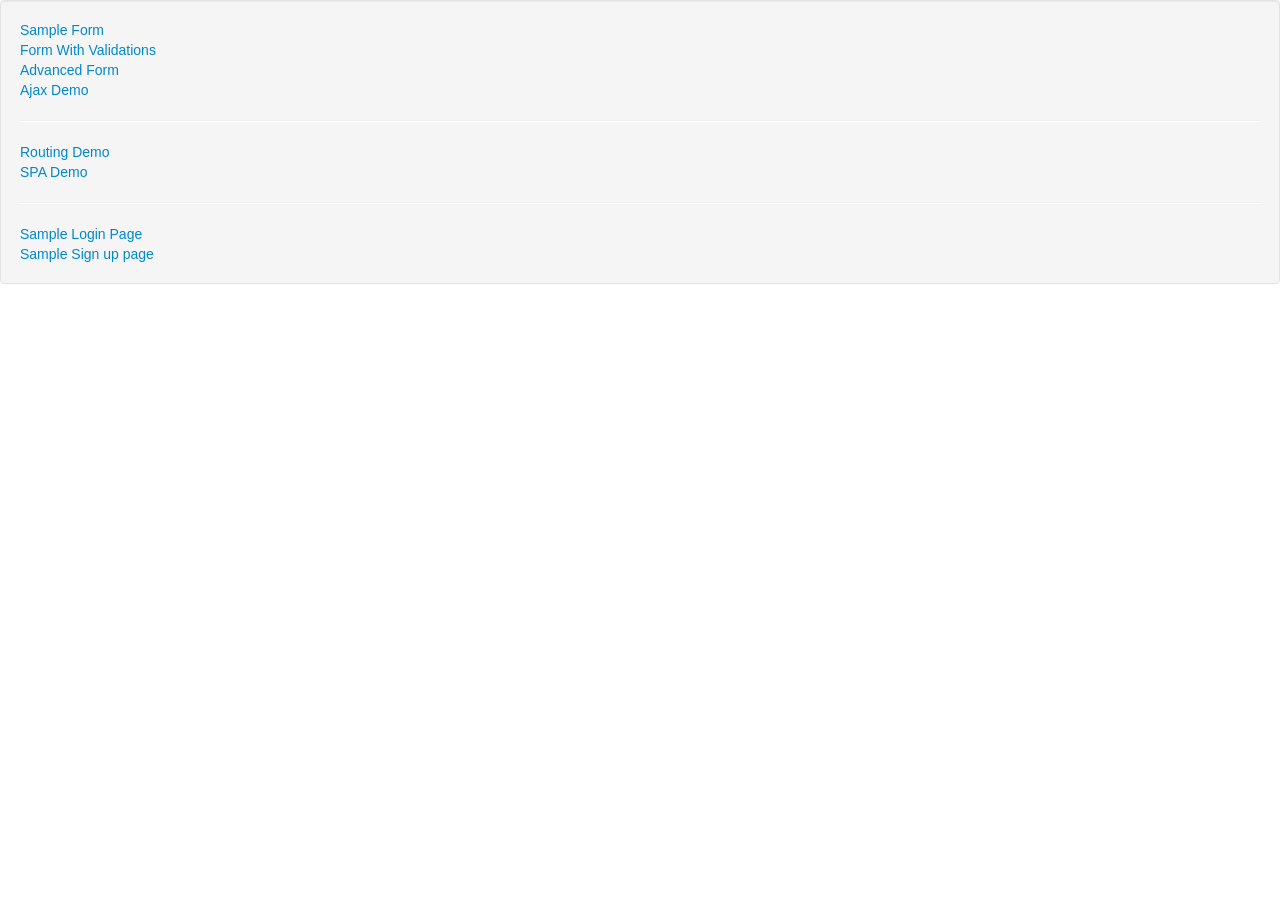
<file: AngularApp/Index.htm>
﻿<!DOCTYPE html>
<html xmlns="http://www.w3.org/1999/xhtml">
<head>
    <title>F5 - Seed project</title>
    <link href="App/css/bootstrap.css" rel="stylesheet" />
    <script src="http://code.jquery.com/jquery-1.10.1.min.js"></script>
    <script src="App/js/bootstrap.js"></script>


    <link href="App/css/bootstrap-responsive.css" rel="stylesheet" />
</head>
<body>
    <div class="well">
        <a href="App/forms/SimpleForm.htm">Sample Form</a><br />
        <a href="App/forms/BasicForm.html">Form With Validations</a><br />
        <a href="App/forms/AdvancedForm.html">Advanced Form</a><br />
        <a href="App/demo-simple-ajax/ajax-demo.html">Ajax Demo</a>
        <hr />
        <a href="App/routing/routing-demo.html">Routing Demo</a><br />
        <a href="App/routing/spa-demo.html">SPA Demo</a><br />
        <hr />
        <a href="App/demo-sign-in/sign-in.html">Sample Login Page</a><br />
        <a href="App/demo-sign-in/sign-up.html">Sample Sign up page</a><br />
    </div>
</body>
</html>
</file>
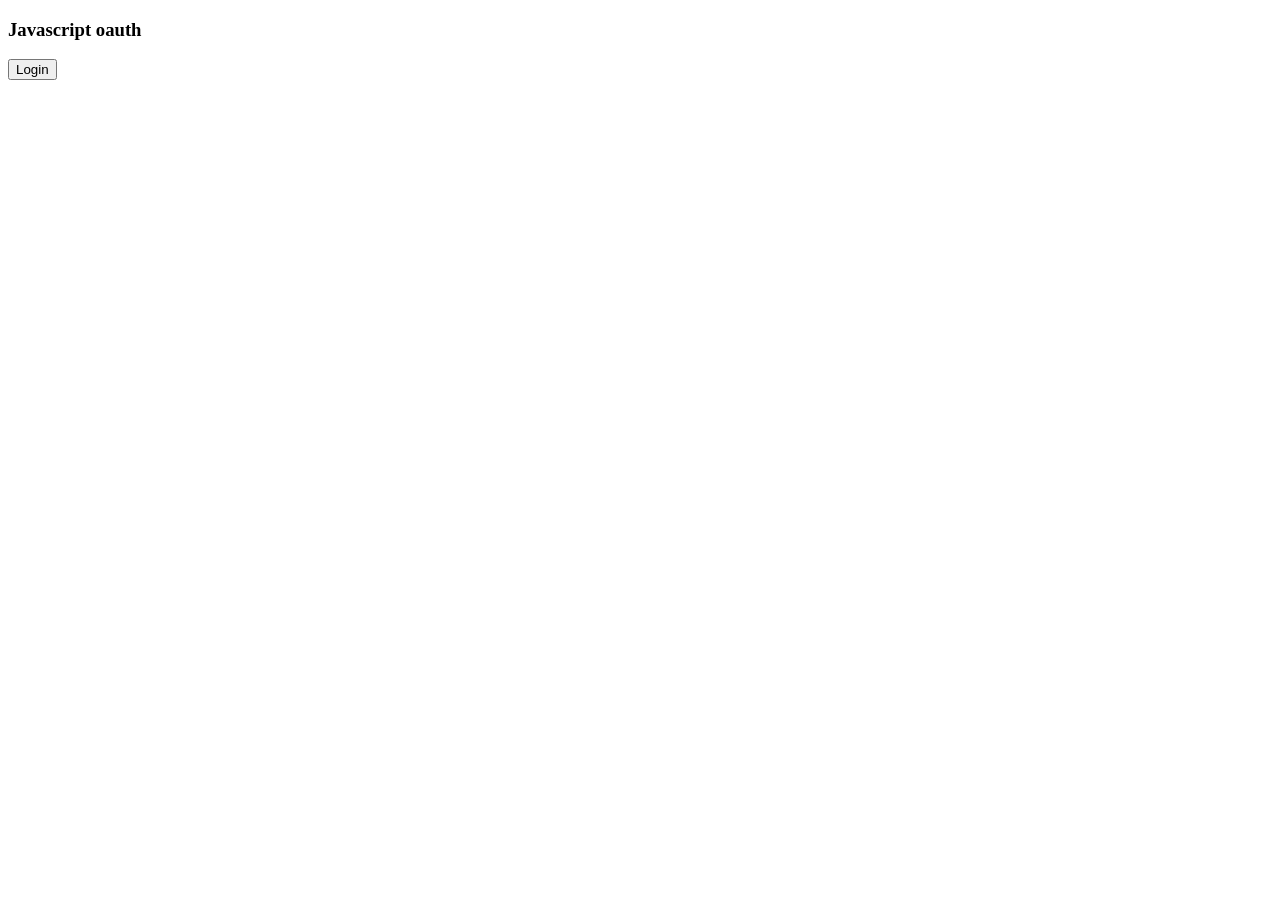
<file: facebookoauth/fb.html>
<!DOCTYPE html> 
<html xmlns:fb="https://www.facebook.com/2008/fbml">
    <head>
        <meta http-equiv="Content-Type" content="text/html; charset=UTF-8"/>
        <title>Facebook test application</title>

    </head>
    <body>
        <div id="fb-root"></div>
		<script type="text/javascript" src="script.js"></script>
        <h3>Javascript oauth</h3>
        <button id="fb-auth">Login</button>
        <br />
        <div id="user-info"></div>
        <br />
        <div id="debug"></div>
        
        <div id="other" style="display:none">
            <a href="#" onclick="showStream(); return false;">Publish Wall Post</a> |
            <a href="#" onclick="share(); return false;">Share With Your Friends</a> |
            <a href="#" onclick="graphStreamPublish(); return false;">Publish Stream Using Graph API</a> |
            <a href="#" onclick="fqlQuery(); return false;">FQL Query Example</a>
            
            <br />
            <textarea id="status" cols="50" rows="5">Write your status here and click 'Status Set Using Legacy Api Call'</textarea>
            <br />            
        </div>
    </body>
</html>
</file>
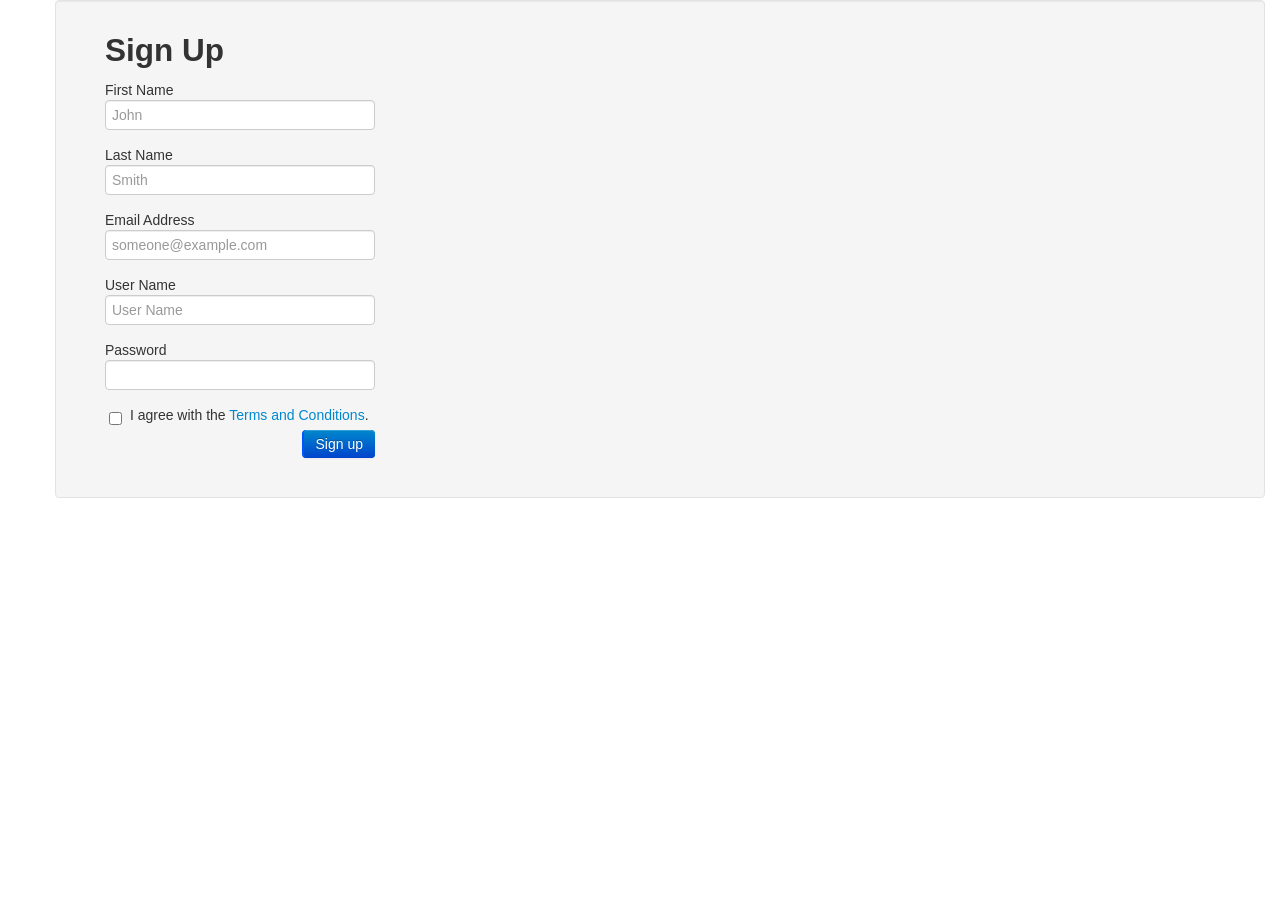
<file: AngularApp/App/demo-sign-in/sign-up.html>
﻿<!DOCTYPE html>
<html data-ng-app="signUp" xmlns="http://www.w3.org/1999/xhtml">
<head>
    <title>Sign up form</title>
    <meta name="viewport" content="width=device-width, initial-scale=1.0" />
    <script src="../js/jquery-1.10.2.js"></script>

    <link href="../css/bootstrap.css" rel="stylesheet" />
    <link href="../css/bootstrap-responsive.css" rel="stylesheet" />
    <script src="../js/bootstrap.js"></script>

    <script src="../lib/angular/angular.js"></script>
    <script src="LogonController.js"></script>
</head>

<body>
    <div class="container" data-ng-controller="SignUpController" data-ng-init="userCreationSuccess=false">
        <div class="row">
            <div class="span12 well">
                <div class="span3">
                    <h2>Sign Up</h2>
                    <form name="signUpForm">
                        <label>
                            First Name
                                <input type="text" name="firstname" class="span3" placeholder="John" required="required" data-ng-model="user.firstName" /></label>
                        <label>
                            Last Name
                                <input type="text" name="lastname" class="span3" placeholder="Smith" required="required" data-ng-model="user.lastName" /></label>
                        <label>
                            Email Address
                                <input type="email" name="email" class="span3" placeholder="someone@example.com" required="required" data-ng-model="user.email" /></label>
                        <label>
                            User Name
                                <input type="text" name="username" class="span3" autocomplete="off" placeholder="User Name" required="required" data-ng-model="user.userName" /></label>
                        <label>
                            Password
                                <input type="password" name="password" class="span3" autocomplete="off" required="required" data-ng-model="user.password" /></label>
                        <label>
                            <input type="checkbox" name="acceptTerms" required="required" data-ng-model="user.acceptTerms" />
                            I agree with the <a href="#">Terms and Conditions</a>.</label>
                        <button type="submit" class="btn btn-primary pull-right" disabler="'Creating Account...'" data-ng-model="loading" data-ng-click="saveNewUser()" data-ng-disabled="isSaveDisabled()">
                            Sign up</button>
                        <div data-ng-show="userCreationSuccess">
                            <hr />
                            New user account created. Click <a data-ng-href="sign-in.html?userId={{ user.id }}">here</a> to sign in using your account.
                        </div>
                        <div class="clearfix"></div>
                    </form>
                </div>
            </div>
        </div>
    </div>
</body>
</html>
</file>
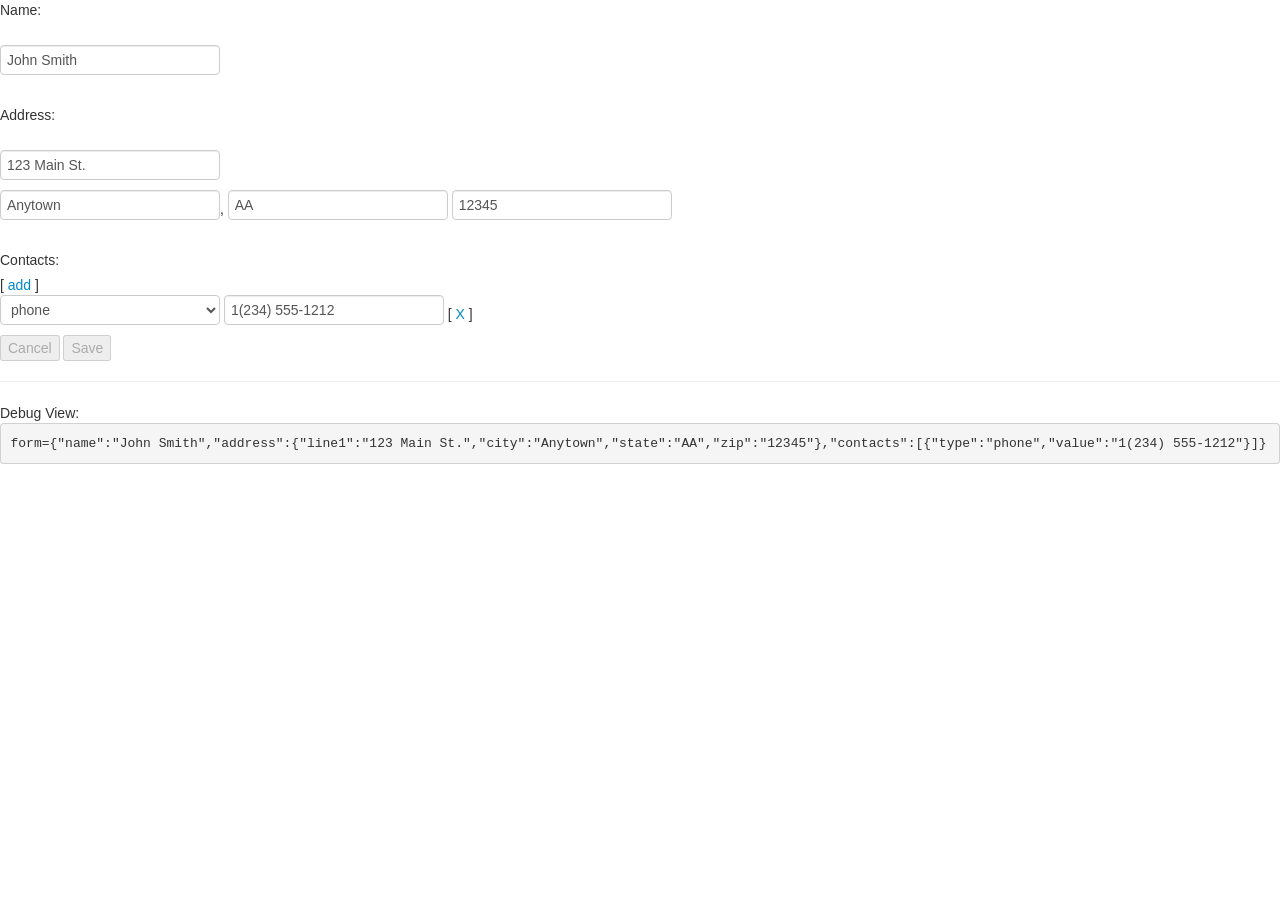
<file: AngularApp/App/forms/AdvancedForm.html>
﻿<!doctype html>
<html ng-app>
<head>
    <link href="../css/bootstrap.css" rel="stylesheet" />
    <script src="../lib/angular/angular.js"></script>
    <script src="AdvancedFormScript.js"></script>
</head>
<body>
    <div ng-controller="UserForm">

        <form name="myForm">

            <label>Name:</label><br />
            <input type="text" ng-model="form.name" required />
            <br />
            <br />

            <label>Address:</label>
            <br />
            <input type="text" ng-model="form.address.line1" size="33" required />
            <br />
            <input type="text" ng-model="form.address.city" size="12" required />,
            <input type="text" ng-model="form.address.state" size="2"
                ng-pattern="state" required />
            <input type="text" ng-model="form.address.zip" size="5"
                ng-pattern="zip" required /><br />
            <br />

            <label>Contacts:</label>
            [ <a href="" ng-click="addContact()">add</a> ]
            <div ng-repeat="contact in form.contacts">
                <select ng-model="contact.type">
                    <option>email</option>
                    <option>phone</option>
                    <option>pager</option>
                    <option>IM</option>
                </select>
                <input type="text" ng-model="contact.value" required />
                [ <a href="" ng-click="removeContact(contact)">X</a> ]
            </div>
            <button ng-click="cancel()" ng-disabled="isCancelDisabled()">Cancel</button>
            <button ng-click="save()" ng-disabled="isSaveDisabled()">Save</button>
        </form>

        <hr />
        Debug View:
    <pre>form={{form}}</pre>
    </div>
</body>
</html>
</file>
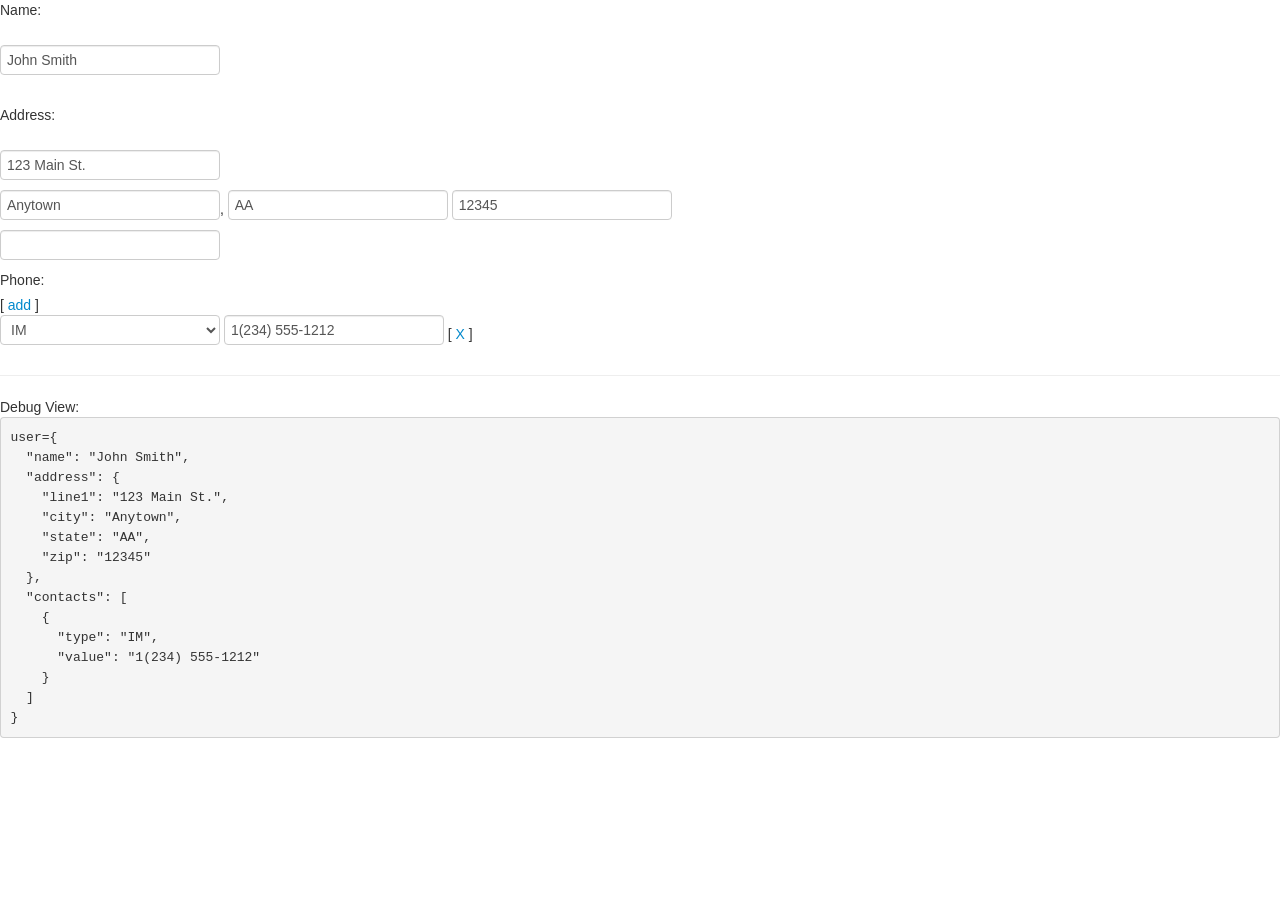
<file: AngularApp/App/forms/BasicForm.html>
﻿<!doctype html>
<html ng-app>
<head>
    <link href="../css/bootstrap.css" rel="stylesheet" />
    <script src="../lib/angular/angular.js"></script>
    <script src="BasicFormScript.js"></script>
</head>
<body>
    <div ng-controller="FormController" class="example">
        <label>Name:</label><br>
        <input type="text" ng-model="user.name" required />
        <br>
        <br>

        <label>Address:</label><br>
        <input type="text" ng-model="user.address.line1" size="33" required>
        <br>
        <input type="text" ng-model="user.address.city" size="12" required>,
        <input type="text" ng-model="user.address.state"
            ng-pattern="state" size="2" required>
        <input type="text" ng-model="user.address.zip" size="5"
            ng-pattern="zip" required><br>

        <input type="text" ng-model="user.age" ng-pattern="/^\d+$/" required/>

        <br>

        <label>Phone:</label>
        [ <a href="" ng-click="addContact()">add</a> ]
        <div ng-repeat="(i, contact) in user.contacts">
            <select ng-model="contact.type">
                <option>email</option>
                <option>phone</option>
                <option>pager</option>
                <option>IM</option>
            </select>
            <input type="text" ng-model="contact.value" required />
            [ <a href="" ng-click="removeContactAtIndex(i)">X</a> ]
        </div>
        <hr />
        Debug View:
      <pre>user={{user | json}}</pre>
    </div>
</body>
</html>
</file>
